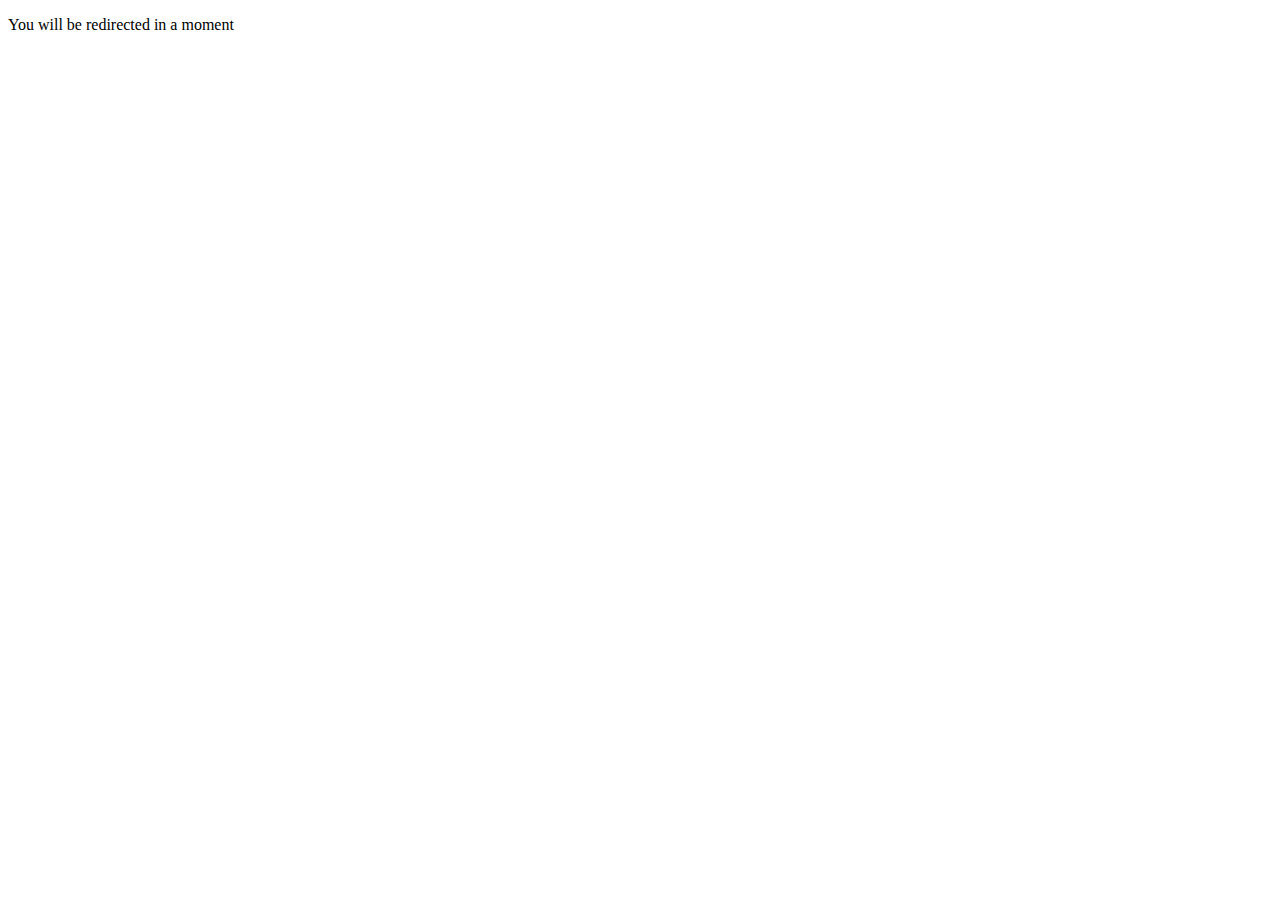
<file: index.html>
<!DOCTYPE html>
<html lang="en">
<head>
    <meta charset="UTF-8">
    <meta name="viewport" content="width=device-width, initial-scale=1.0">
    <meta name="description" content="Home Not Alone Home Health offers compassionate home healthcare services, including skilled nursing, therapy, and personal care assistance in Bellevue, NE.">
    <meta name="keywords" content="home healthcare, skilled nursing, personal care, home health services, elderly care, Bellevue NE, home care services">
    <meta name="author" content="Home Not Alone Home Health">
    <!-- Open Graph -->
    <meta property="og:title" content="Home Not Alone Home Health">
    <meta property="og:description" content="Providing compassionate home healthcare services.">
    <meta property="og:image" content="https://hnahomehealth.com/assets/imgs/og-img.jpg">
    <meta property="og:url" content="https://hnahomehealth.com">
    <meta property="og:type" content="website">
    <title>Home Healthcare in Bellevue, NE | Home Not Alone Home Health</title>
</head>
<body>
    <p>You will be redirected in a moment</p>
</body>
</html>
</file>
